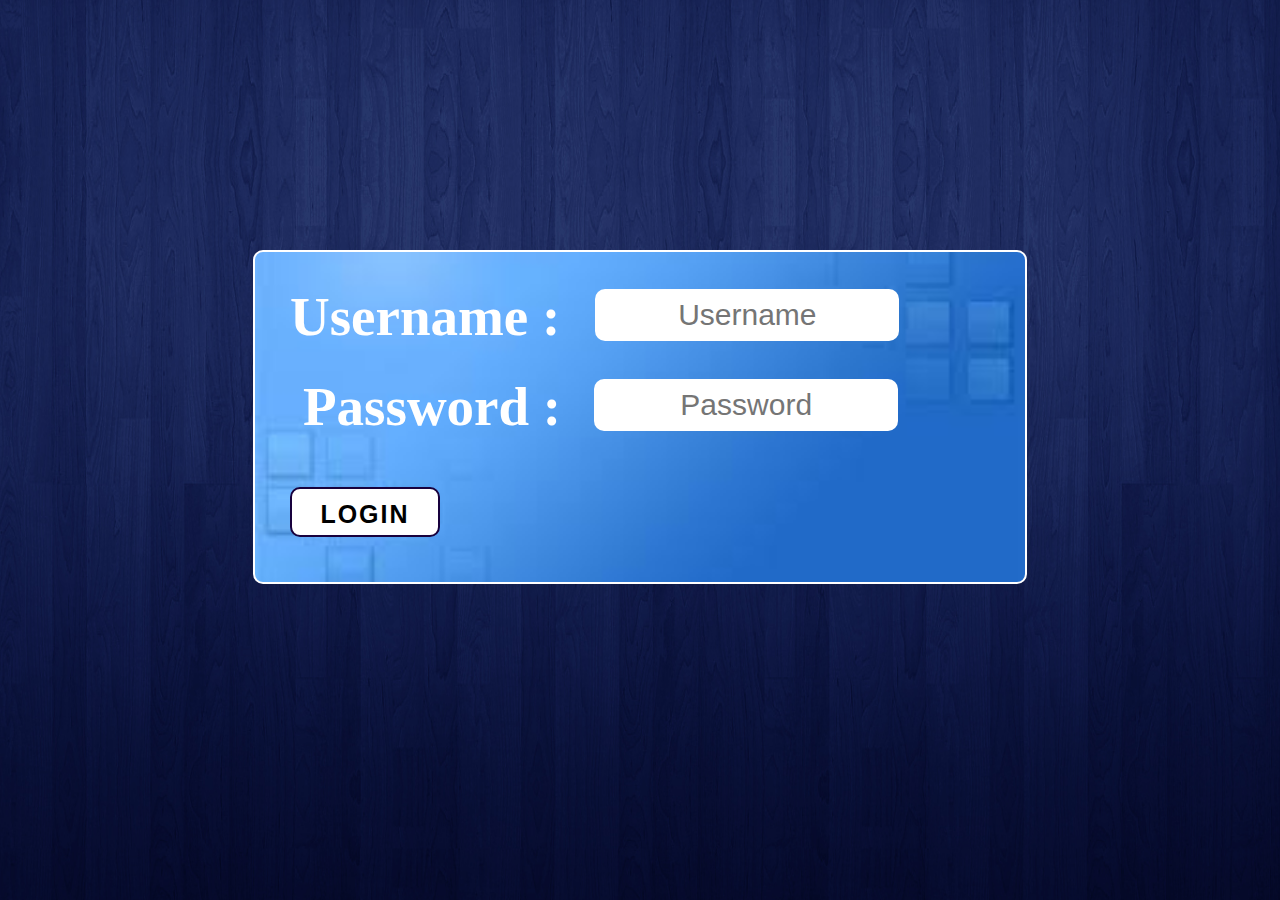
<file: index.html>
<!DOCTYPE html>
    <html>
        <head>
            <title>Login</title>
            <link rel="stylesheet" type="text/css" href="styles/main.css">
        </head>
        
        <body>
            
                <div class="login-box">
                    
                    <div class="username-box">
                        <label>Username :</label>
                        <input type="text" id="username" placeholder="Username">
                    </div>
                    
                    <div class="password-box">
                        <label>Password :</label>
                        <input type="password" id="pass" placeholder="Password">
                    </div>
                    
                    <div class="bottom-box">
                        <button id="btnLogin">Login</button>
                    </div>
                    
                    <div class="p-box">
                        <p id="errLogin"></p>
                    </div>
                    
                </div>
                
        <script src='scripts/login.js'></script>
                
        </body>
    </html>
</file>
<file: styles/main.css>
/*---Index page---*/
body {background: url('../images/container_bg.jpg') no-repeat center; background-size: 1800px 1500px;}

.login-box {display: block; width: 700px; max-width: 100%; height: 260px; padding: 35px; border: 2px solid #fff; border-radius: 10px; margin: 250px auto 0; text-align: center; background:url( '../images/images.jpg') no-repeat center;background-size: cover;}
.login-box .username-box {display: block; overflow: hidden;}
.login-box .username-box label {float: left; margin-right: 35px; font-size: 55px; line-height: 60px; color: #fff; font-weight: bold;}
.login-box .username-box input {float: left; margin-top: 2px; width: 300px; height: 50px; border: none; border-radius: 10px; text-align: center; font-size: 30px; color: #021638;}

.login-box .password-box {display: block; margin-top: 30px; clear: both; overflow: hidden;}
.login-box .password-box label {float: left; margin-right:33px; margin-left: 13px; font-size: 55px; line-height: 60px; color: #fff; font-weight: bold;}
.login-box .password-box input {float: left; margin-top: 2px; width: 300px; height: 50px; border: none; border-radius: 10px; text-align: center; font-size: 30px;}

.login-box .bottom-box {float: left; margin-top: 50px; clear: both; overflow: hidden;}
.login-box .bottom-box button {cursor: pointer; width: 150px; margin-right: 50px; height: 50px;  background: #fff; padding-top: 6px; font-size: 25px; text-transform: uppercase; letter-spacing: 2px; border: 2px solid #18013d; border-radius: 10px; font-weight: bold;}
.login-box .bottom-box button:hover {background: #18013d ; border: 2px solid #fff; color: #fff;}
.login-box .p-box {float: right; margin-top: 40px;  margin-right: 100px;  overflow: hidden;}
.login-box .p-box p {font-size: 25px; text-transform: uppercase; font-weight: bold; color: #fff;}

/*---App page---*/
#product {background: #eff7f7;}
.container {max-width: 1200px; width: 100%; margin: 0 auto;}

.suma-box {float: left; text-align: center; position: fixed; max-width: 1200px; width: 100%; margin: -15px auto 0; font-size: 20px; color: #ccd7e2; text-transform: uppercase; background: #043260;}
.suma-box label {display: inline-block; vertical-align: middle; margin-right: 15px;}
.suma-box p {display: inline-block; vertical-align: middle;}

#form-product {display: none; z-index: 1; overflow: auto; background-color: #baafdb; border-bottom-left-radius: 30px; border-bottom-right-radius: 30px;}
#form-product #form {margin: 55px 20px 0; height: 370px; overflow: hidden;}
#form-product #form #close {outline: none; float: right; margin-right: 15px; margin-top: 15px; width: 30px; height: 30px; border-radius: 15px; border: none; background: #11033d; color: #fff; cursor: pointer;}
#form-product #form #close:hover {background: #fff; color: #11033d;}
#form-product #form label {display: inline-block; font-size: 25px; color: #043260; font-weight: 500;}
#form-product #form input {width: 180px;display: inline-block; font-size: 25px; color: rgba(77, 87, 106, 1); border: 1px solid #043260; margin-left: 20px;}
#form-product #form #category {display: inline-block; font-size: 25px; color: rgba(77, 87, 106, 1); border: 1px solid #043260; margin-left: 20px;}
#form-product #form #btnCreate {outline: none; float: right; width: 150px; height: 50px; padding: 10px 0; color: #fff; background: #11033d; border: 1px solid #fff; cursor: pointer; border-radius: 30px; font-size: 25px;}
#form-product #form #btnCreate:hover {color: #11033d; background: #fff; border: 1px solid #11033d;}
#form-product #form #photo {width: 149px;}
#form label:first-child {margin-right: 5px;}

#filter-form {float: right; margin: 80px 0 0;}
#filter-form label {display: inline-block; font-size: 25px; color: rgba(77, 87, 106, 1); text-transform: uppercase;}
#filter-form input {display: inline-block; font-size: 25px; margin-left: 10px; color: rgba(77, 87, 106, 1);}
#filter-form #filter-category {float: right; display: inline-block; font-size: 25px; color: rgba(77, 87, 106, 1); border: 1px solid #043260; margin-left: 20px;}

.productForm {clear: both; float: left; margin-top: 80px;}
.productForm button {outline: none; display: block; width: 300px; height: 50px; margin-bottom: 10px; padding: 12px 0; cursor: pointer; background: rgba(77, 87, 106, 1); color: #fff; border: none; font-size: 20px; text-transform: uppercase;}
.productForm button:hover {background: #ad0606;}
.product-box {margin-top: 30px; clear: both;}
.product-box ul {list-style: none; padding: 0; margin: 0;}
.product-box ul li {display: inline-block; vertical-align: bottom; box-sizing: border-box; height: 800px; margin-right: 11px; padding: 10px 0; text-align: center; margin-bottom: 50px; width: 390px; border: 1px solid rgba(77, 87, 106, 1);}
.product-box ul#list-cart li {height: 910px;} 
.product-box ul li:nth-child(3n) {margin-right: 0;}
.product-box ul li p {display: inline-block; font-size: 30px; width: 270px; color: #353535; border-bottom: 1px solid rgba(77, 87, 106, 1); margin: 30px 60px 10px; height: 50px; line-height: 25px;}
.product-box ul li .img-box {height: 250px; overflow: hidden; line-height: 250px;}
.product-box ul li .img-box img {vertical-align: middle; border: 1px solid rgba(77, 87, 106, 1);}
.price-box input {width: 50px; height: 35px; font-size: 25px; text-align: center; margin-left: 5px; margin-bottom: 20px;}
.price-box button {display: block; width: 300px; height: 50px; padding: 12px 0; cursor: pointer; background: rgba(77, 87, 106, 1); color: #fff; border: none; margin-bottom: 5px; font-size: 20px; text-transform: uppercase; margin-left: 50px;}

/*datepicker*/
.ui-datepicker {width: 300px; height: 300px; margin: 5px auto 0 ; font: 12pt Arial, sans-serif;}
.ui-datepicker table {width: 100%;}
.ui-datepicker-header {background: #baafdb; color: #043260; font-family:'Times New Roman';}
.ui-datepicker-title {text-align: center; font-size: 15px;}
.ui-datepicker-prev {float: left; cursor: pointer; background-position: center -30px;}
.ui-datepicker-next {float: right;cursor: pointer; background-position: center 0px;}
.ui-datepicker thead {background-color: #f7f7f7;}
.ui-datepicker th {background-color: #11033d; text-transform: uppercase; font-size: 8pt; color: #d6e4be;}
.ui-datepicker tbody td {padding: 0;}
.ui-datepicker tbody td:last-child {border-right: 0px;}
.ui-datepicker tbody tr {border-bottom: 1px solid #11033d;}
.ui-datepicker tbody tr:last-child {border-bottom: 0px;}
.ui-datepicker a {text-decoration: none;}
.ui-datepicker td span, .ui-datepicker td a {display: inline-block; font-weight: bold; text-align: center; width: 30px; height: 30px; line-height: 30px; color: #ffffff;}
.ui-datepicker-calendar .ui-state-default {background: linear-gradient(#18013d, rgba(77, 87, 106, 1)); color: #ffffff; height:40px; width:40px;}
.ui-datepicker-calendar .ui-state-hover {background: #33adff; color: #FFFFFF;}
.ui-datepicker-calendar .ui-state-active {background: #33adff;-webkit-box-shadow: inset 0px 0px 10px 0px rgba(0, 0, 0, .1); -moz-box-shadow: inset 0px 0px 10px 0px rgba(0, 0, 0, .1); box-shadow: inset 0px 0px 10px 0px rgba(0, 0, 0, .1); color: #e0e0e0; text-shadow: 0px 1px 0px #4d7a85; border: 1px solid #55838f; position: relative; margin: -1px;}
.ui-datepicker-unselectable .ui-state-default {background: #D6E4BE; color: #000;}
</file>
